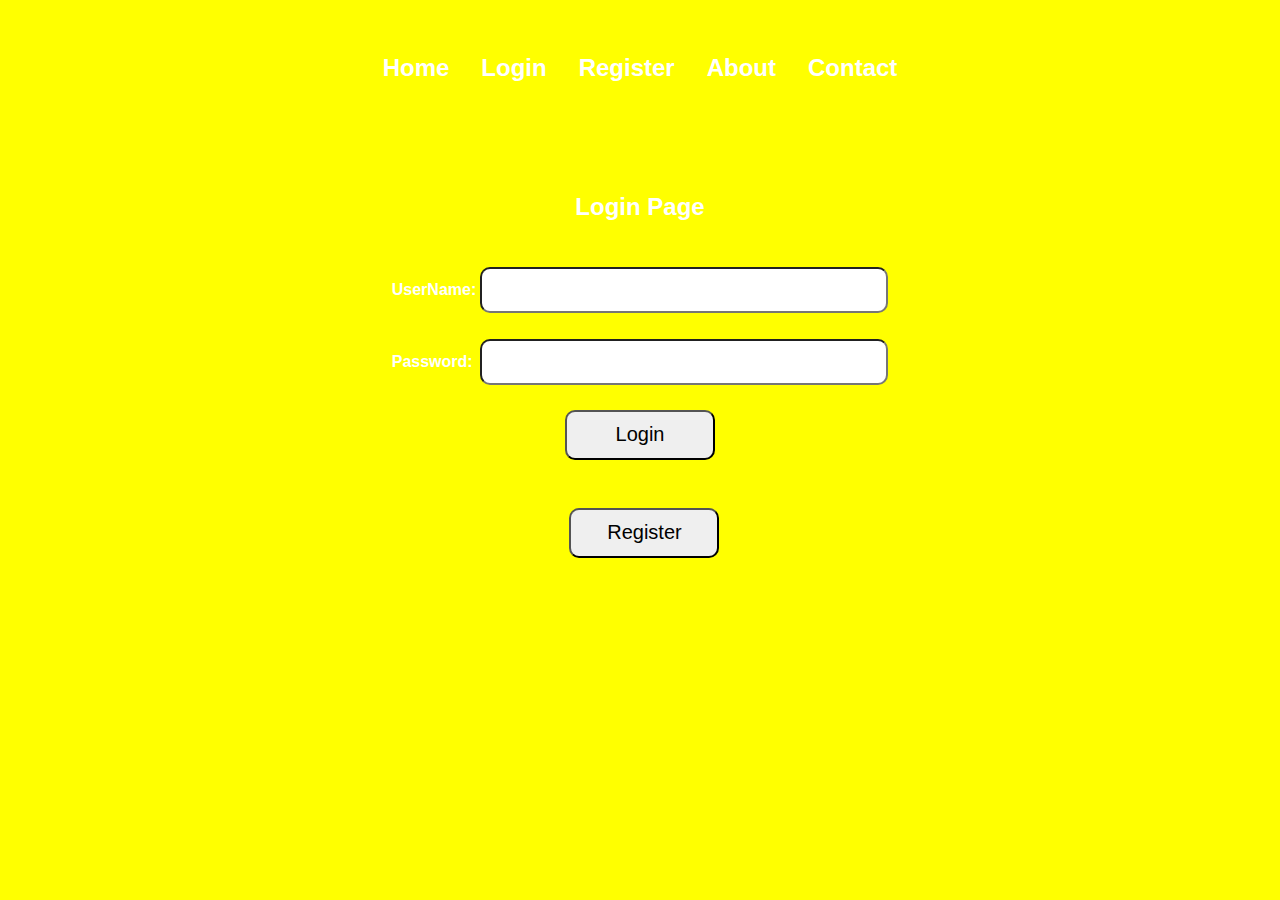
<file: src/main/webapp/login.html>
<!DOCTYPE html>
<html>
<head>
<meta charset="ISO-8859-1">
<title>Insert title here</title>
<style>
	
	body {
      font-family: Arial, sans-serif;
      margin: 0;
      padding: 0;
      background-image: url('https://dynamics.folio3.com/blog/wp-content/uploads/2022/03/courier-management-system-1280x720.png');
      background-size: cover;
      background-repeat: no-repeat;
    }
	  .navbar {
      background-color:rgba(0, 0, 0, 0);
      overflow: hidden;
      margin-top: 20px;
      display: flex;
      justify-content: center; /* Center the items horizontally */
    }

    .navbar a {
      float: left;
      color: #fff;
      text-align: center;
      padding: 14px 16px;
      text-decoration: none;
    }

    .navbar a:hover {
      color: white;
    }


    .navbar .middle-button {
      color: #fff;
      background-color: #4CAF50;
      padding: 14px 20px;
      margin: 0 10px; /* Adjust the spacing as desired */
      border: none;
      border-radius: 4px;
      cursor: pointer;
    }
    b {
      font-weight: bold;
      color: white;
      
    }
    th {
     
      color: white;
      font-weight: bold;
    }
    input {
    
    	height:40px;
      width: 400px;
      border-radius:10px;
    }
</style>
</head>
<body bgcolor="yellow">
<div class="navbar">
    <a href="index.html"><h2>Home</h2></a>
    <a href="login.html"><h2>Login</h2></a>
    <a href="SignUp.html"><h2>Register</h2></a>
    <a href="about.html"><h2>About</h2></a>
    <a href="contact.html"><h2>Contact</h2></a>
   
  </div>
	<center>
		<form action="logincheck.jsp" method="get">
			<table>
				<tr>
					<th colspan="2"><h2>Login Page</h2></th><br><br><br>
					<tr>
					<td colspan="2">&nbsp;</td>
				</tr>
				</tr>
				<tr>
					<td><b>UserName:</b></td>
					<td><input type="text" name="user" /></td>
				</tr>
				<tr>
					<td colspan="2">&nbsp;</td>
				</tr>
				<tr>
					<td><b>Password:</b></td>
					<td><input type="password" name="password" /></td>
				</tr>
				<tr>
					<td colspan="2">&nbsp;</td>
				</tr>
				
					
						
				
			
			</table>
			<button  type="submit" style="color:black; font-size: 20px; border-radius:10px; width:150px; height:50px;">Login</button>
			
		</form>
		&nbsp 
		<form action="SignUp.html"  method="get">
			&nbsp 
			<button class="button" type="submit"  style="color:black; font-size: 20px; margin-top:30px; border-radius:10px;width:150px; height:50px;">Register</button>
		</form>
	</center>
</body>
</html>
</file>
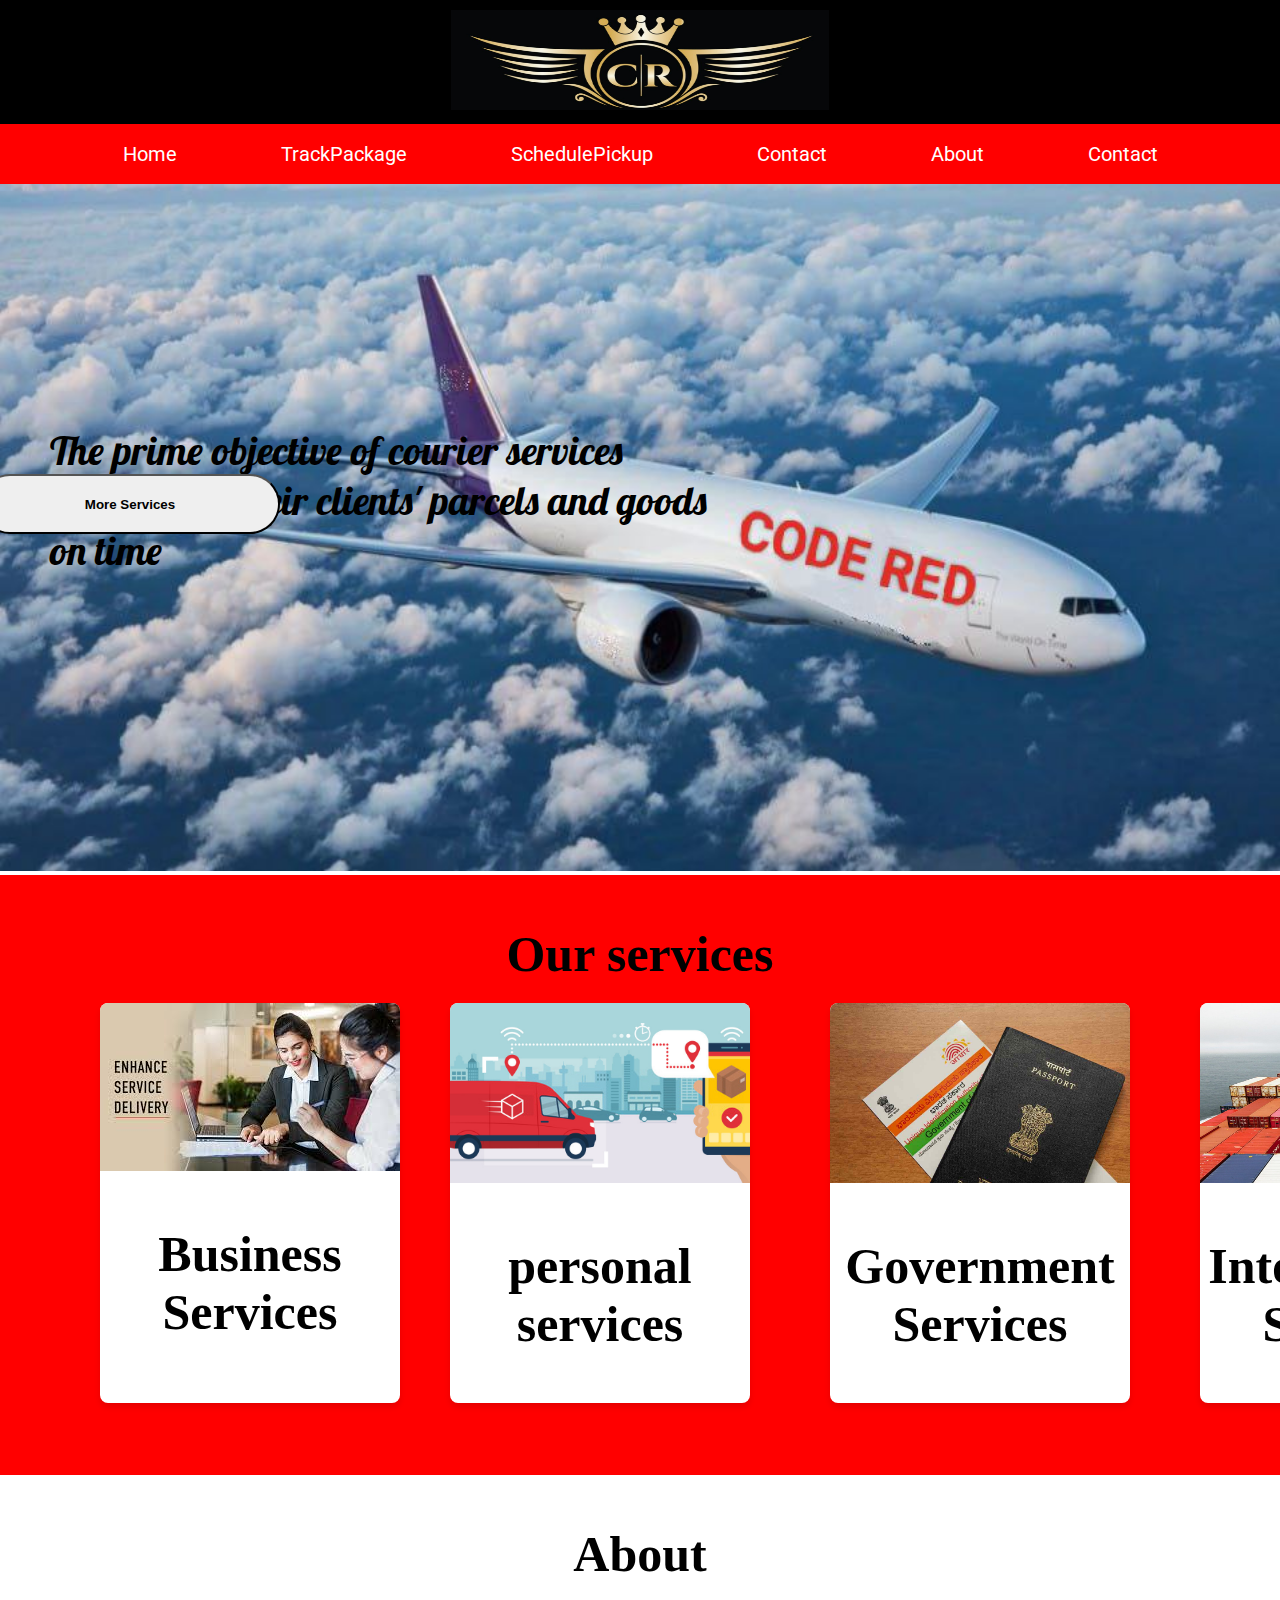
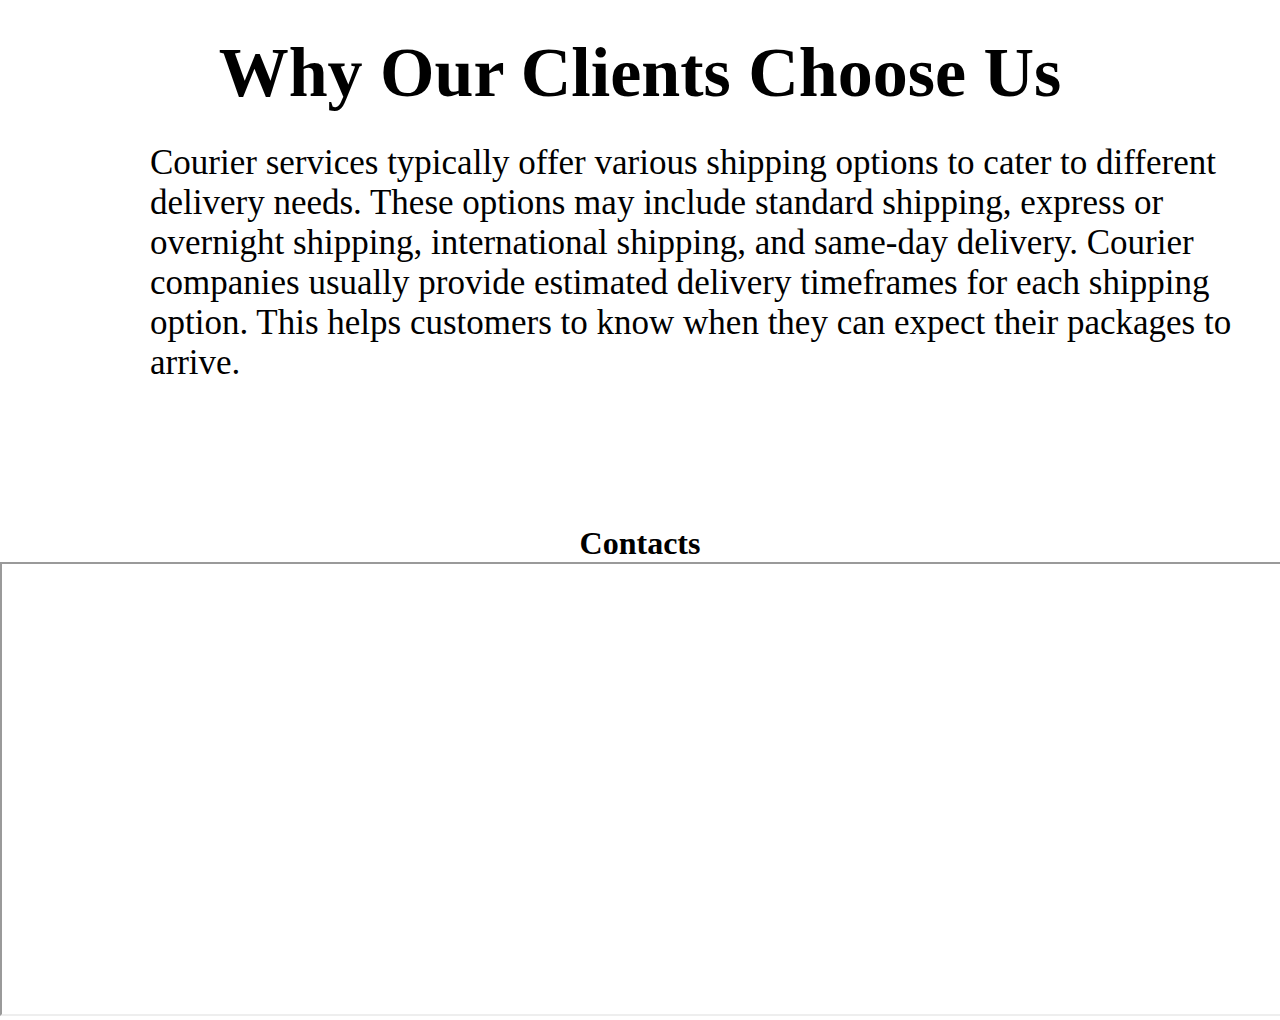
<file: src/main/webapp/main.html>
<!DOCTYPE html>
<html>
<head>
  <title>Courier Management System - Home</title>
  <link rel="stylesheet" type="text/css" href="main.css">
  <link rel="preconnect" href="https://fonts.googleapis.com">
<link rel="preconnect" href="https://fonts.gstatic.com" crossorigin>
<link href="https://fonts.googleapis.com/css2?family=Lobster&display=swap" rel="stylesheet">
</head>
<body>
  <header>
  
    <!-- <h1>Code Red Services</h1> -->
    <img src ="images/logo1.jpg" style="height: 100px; width:30%;">
    
  </header>
  <nav><br>
    <a href="index.html">Home</a>
    <a href="track.html">TrackPackage</a>
    <a href="schedule_pickup.html">SchedulePickup</a>
    <a href="#">Contact</a>
    <a href="#">About</a>
    <a href="#">Contact</a>
   
    
  </nav>
  <main>
    <!-- <h2>Welcome to our Courier Management System</h2> -->
    <div class="bg">
    <img alt="" src="images/red.jpg">
    <p>The prime objective of courier services<br> is to 
    deliver their clients' parcels and goods <br>on time
     </p>
     
     <a href="#"><button type= submit><b>More Services</b> </button></a>
    </div>
    
    
  <!--  part2 -->
  
  <div class= "services">
   <h1> Our services</h1>
   <div class="card">
     <div class= card1>
     <img src="images/bus.jpeg">
     <h1> Business Services</h1></div>
     
     <div class="card2">
     <img alt="" src="images/pern.jpg" style="height:180px;">
     <h1>personal services</h1>
     </div>
     
     
     <div class= card3>
     <img src="images/gover.jpg" style="height:180px;">
     <h1> Government Services</h1>
     </div>
     <div class="card4"><img src="images/inter.jpg"  style="height:180px; width:300px">
     <h1> International Services</h1></div>
     
    
    </div>
   
  </div>
  
<!-- part3 --> 

<div class="about">

<h1> About </h1>
<div class="abp">
<h1>Why Our Clients Choose Us</h1>
<p>  Courier services typically offer various shipping options to cater to different delivery needs. These options may include standard shipping, express or overnight shipping, international shipping, and same-day delivery.
Courier companies usually provide estimated delivery timeframes for each shipping option. This helps customers to know when they can expect their packages to arrive.
</p>
</div>


</div>

  <!--  part4 --> 
  
  <div class = contact>
  <h1> Contacts</h1>
    <iframe style="width: 1540px;" src="https://www.google.com/maps/embed?pb=!1m18!1m12!1m3!1d3826.6631458656593!2d80.62040591465666!3d16.441925688651597!2m3!1f0!2f0!3f0!3m2!1i1024!2i768!4f13.1!3m3!1m2!1s0x3a35f0a2a7d81943%3A0x8ba5d78f65df94b8!2sK%20L%20University!5e0!3m2!1sen!2sin!4v1662204760340!5m2!1sen!2sin" width="600" height="450" style="border:0;" allowfullscreen="" loading="lazy" referrerpolicy="no-referrer-when-downgrade"></iframe>
  </div>

  </main>
  
  <!-- <footer>
    &copy; 2023 Courier Management System. All rights reserved.
  </footer> -->
</body>
</html>
</file>
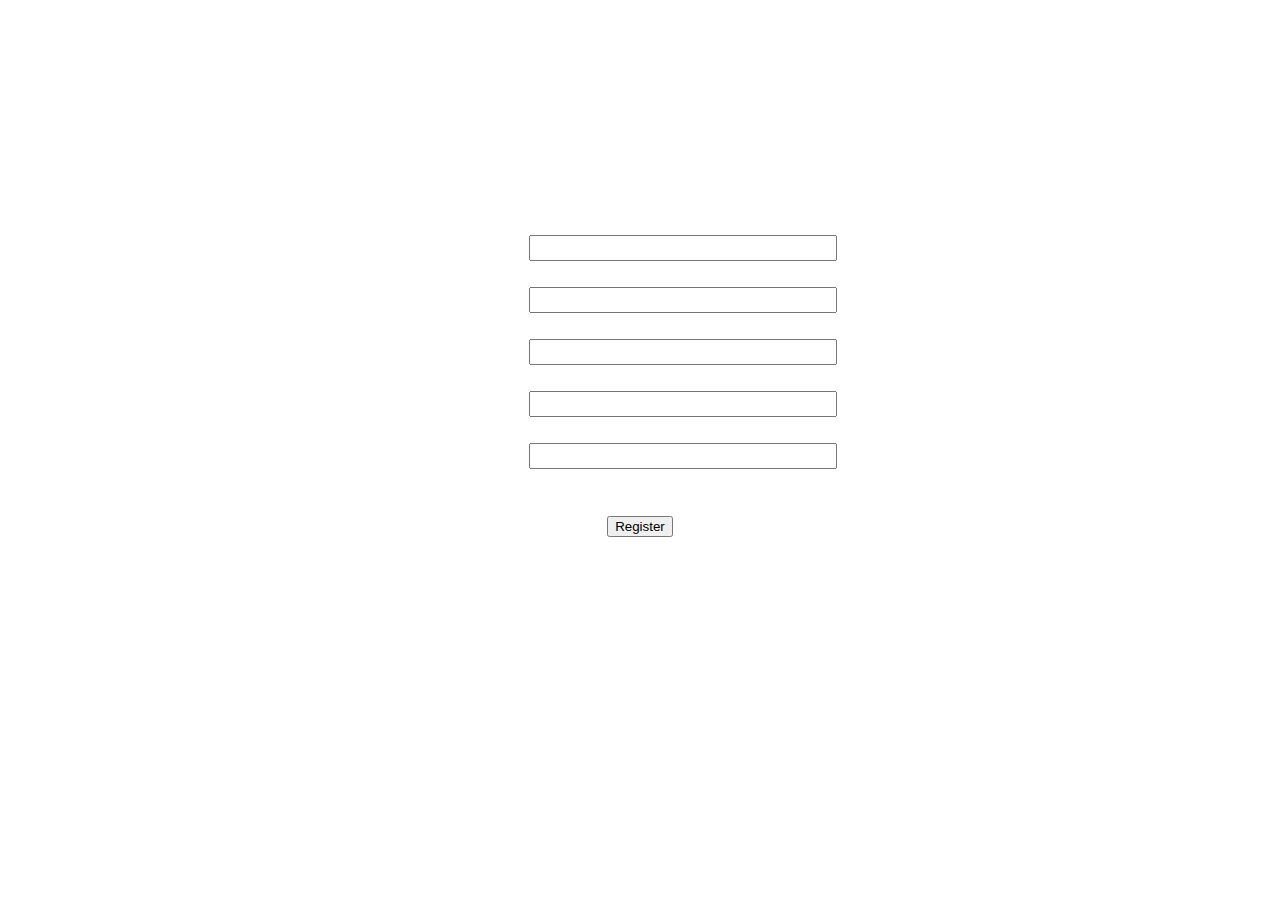
<file: src/main/webapp/SignUp.html>
<!DOCTYPE html>
<html>
<head>
<meta charset="ISO-8859-1">
<title>Insert title here</title>
<style>
	
	body {
      font-family: Arial, sans-serif;
      margin: 0;
      padding: 0;
      background-image: url('https://cdn.techjockey.com/blog/wp-content/uploads/2018/12/13172658/Top-10-Courier-Management-Software-in-India-2022_feature.jpg');
      background-size: cover;
      background-repeat: no-repeat;
    }
	  .navbar {
      background-color:rgba(0, 0, 0, 0);
      overflow: hidden;
      margin-top: 20px;
      display: flex;
      justify-content: center; /* Center the items horizontally */
    }

    .navbar a {
      float: left;
      color: #fff;
      text-align: center;
      padding: 14px 16px;
      text-decoration: none;
    }

  .navbar a:hover {
      color: white;
    }


    .navbar .middle-button {
      color: #fff;
      background-color: #4CAF50;
      padding: 14px 20px;
      margin: 0 10px; /* Adjust the spacing as desired */
      border: none;
      border-radius: 4px;
      cursor: pointer;
    }
    b {
      font-weight: bold;
      color: white;
      
    }
    th {
     
      color: white;
      font-weight: bold;
    }
    input {
    	height:20px;
      width: 300px;
    }
</style>
</head>
<body >


<div class="navbar">
    <a href="index.html"><h2>Home</h2></a>
    <a href="login.html"><h2>Login</h2></a>
    <a href="SignUp.html"><h2>Register</h2></a>
    <a href="about.html"><h2>About</h2></a>
    <a href="contact.html"><h2>Contact</h2></a>
   
  </div>
<center><form action="registerinsert.jsp" method="get">
	<table>

		<tr>
			<th colspan="2" >Register Page</th><br>
		</tr>
		<br>
		<tr>
					<td colspan="2">&nbsp;</td>
				</tr>
		<tr>
			<td><b >Firstname:</b></td>
			<td><input type="text" name="fname" required /></td><br><br>
		</tr>
		<tr>
					<td colspan="2">&nbsp;</td>
				</tr>
		<tr>
			<td><b>Lastname:</b></td>
			<td><input type="text" name="lname" required /></td>
		</tr>

<tr>
					<td colspan="2">&nbsp;</td>
				</tr>
		<tr>
			<td><b>Username:</b></td>
			<td><input type="text" name="uname" required /></td>
		</tr>
		<tr>
					<td colspan="2">&nbsp;</td>
				</tr>
		
		<tr>
			<td><b>Password:</b></td>
			<td><input type="password" name="password" required /></td>
		</tr>
		<tr>
					<td colspan="2">&nbsp;</td>
				</tr>
		<tr>
			<td><b>email:</b></td>
			<td><input type="text" name="email" required /></td>
		</tr>
		<tr>
					<td colspan="2">&nbsp;</td>
				</tr>
		<tr>
			<td colspan="2">&nbsp;</td>
		</tr>
	
	</table>
	<button type="submit">Register</button>
	</form>
	</center>
</body>
</html>
</file>
<file: src/main/webapp/main.css>
@charset "UTF-8";
@import url('https://fonts.googleapis.com/css2?family=Alegreya:ital,wght@1,500&family=Great+Vibes&family=Literata:wght@300&family=Lugrasimo&family=Merriweather&family=Roboto&display=swap');

  @import url('https://fonts.googleapis.com/css2?family=Bungee+Spice&display=swap');
  @import url('https://fonts.googleapis.com/css2?family=Lobster&display=swap');
*{
	padding :0;
	margin:0;
}

header {
  background-color: black;
  color: #fff;
  padding: 10px;
  text-align: center;
}

nav {
  background-color: red;
  color: #fff;
  width:100%;
  height:60px;
  position:absolute;
  text-align: center;
}

nav a {
  color: #fff;
  font-size:20px;
  text-decoration: none;
  margin-top:10px;
  margin: 50px;
  font-family: 'Alegreya', serif;
font-family: 'Great Vibes', cursive;
font-family: 'Literata', serif;
font-family: 'Lugrasimo', cursive;
font-family: 'Merriweather', serif;
font-family: 'Roboto', sans-serif;
}




main .bg img{
	height:83vh;
	
	width:100%;
	border-color:red;
}
 main .bg p{
	position:absolute;
	margin-top:-450px;
	margin-left:50px;
	font-size:40px;
	font-family: 'Lobster', cursive;
	
}

main .bg button{
	margin-top:350px;
	margin-left:-1300px;
	position:absolute;
	height:60px;
	width:300px;
	border-radius:50px;
	cursor:pointer;
	
}

/* part2 */
.services {
	 position:absolute; 

	background-color:red;
	height:600px;
	width:100%;
}

.services h1{
	text-align:center;
	margin-top:50px;
	font-size:50px;
}

.card {

}
.card1 {
	position:absolute;
   background-color: #fff; 
  border-radius: 8px;
  box-shadow: 0 4px 6px rgba(0, 0, 0, 0.1);
   width: 300px;
  /* margin: 0 auto; */
  height:400px;
  margin-top:20px;
  margin-left:100px;
  overflow: hidden;
}
.card2 {
	position:absolute;
   background-color: #fff; 
  border-radius: 8px;
  box-shadow: 0 4px 6px rgba(0, 0, 0, 0.1);
  width: 300px;
  margin: 0 auto;
  margin-top:20px;
  overflow: hidden;
   height:400px;
  margin-left:450px;
}

.card3 {
	position:absolute;
   background-color: #fff; 
  border-radius: 8px;
  box-shadow: 0 4px 6px rgba(0, 0, 0, 0.1);
  width: 300px;
  margin: 0 auto;
  margin-top:20px;
  overflow: hidden;
   height:400px;
  margin-left:830px;
}

.card4 {
	position:absolute;
   background-color: #fff; 
  border-radius: 8px;
  box-shadow: 0 4px 6px rgba(0, 0, 0, 0.1);
  width: 300px;
  margin: 0 auto;
  margin-top:20px;
  overflow: hidden;
   height:400px;
  margin-left:1200px;
}

 /*  part3 */
 
 .about{
position:absolute;
 background-color:white;
 height:500px;
 width:100%;
 margin-top:600px;
 }
 .about h1{
 text-align:center;
 margin-top:50px;
 font-size:50px;
 }
 
.about .abp h1{
	font-size:70px;
	text-align:center;
}
.about .abp p{
	font-size:35px;
	margin-top:30px;
	margin-left:150px;
}

  /* part4 -contact */
.contact {
	background-color:white;
	height:500px;
	width:100%;
	position:absolute;
	margin-top:1200px;
	
}
.contact h1{
	text-align:center;
	margin-top:50px;
	}





footer {
  background-color: #333;
  color: #fff;
  text-align: center;
  padding: 10px;
  position: absolute;
  bottom: 0;
  left: 0;
  width: 100%;
}
</file>
